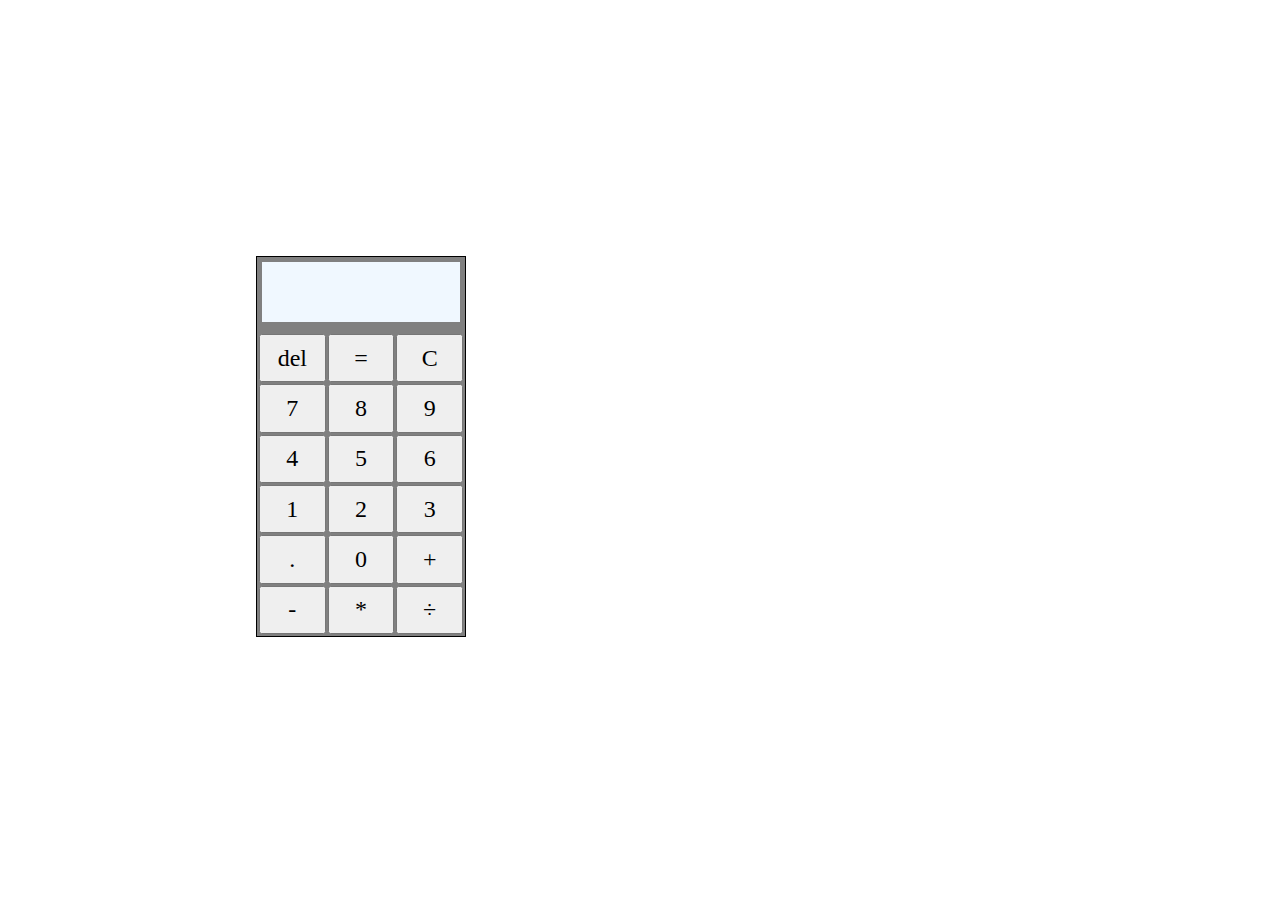
<file: calculator/index.html>
<!DOCTYPE html>
<html lang="en">

<head>
    <meta charset="UTF-8">
    <meta name="viewport" content="width=device-width, initial-scale=1.0">
    <title>Document</title>
    <link rel="stylesheet" href="./assets/css/main.css">
</head>

<body>
    <div class="cont">
        <div class="display"></div>
        <div class="calculatorcont">
            <button class="del">del</button>
            <button class="equal">=</button>
            <button class="clear-all">C</button>
            <button class="number">7</button>
            <button class="number">8</button>
            <button class="number">9</button>
            <button class="number">4</button>
            <button class="number">5</button>
            <button class="number">6</button>
            <button class="number">1</button>
            <button class="number">2</button>
            <button class="number">3</button>
            <button class="number">.</button>
            <button class="number">0</button>
            <button class="plus">+</button>
            <button class="minus">-</button>
            <button class="multiply">*</button>
            <button class="divide">÷</button>
        </div>
    </div>   
    
    
    <script src="./assets/js/script.js"></script>
</body>

</html>
</file>
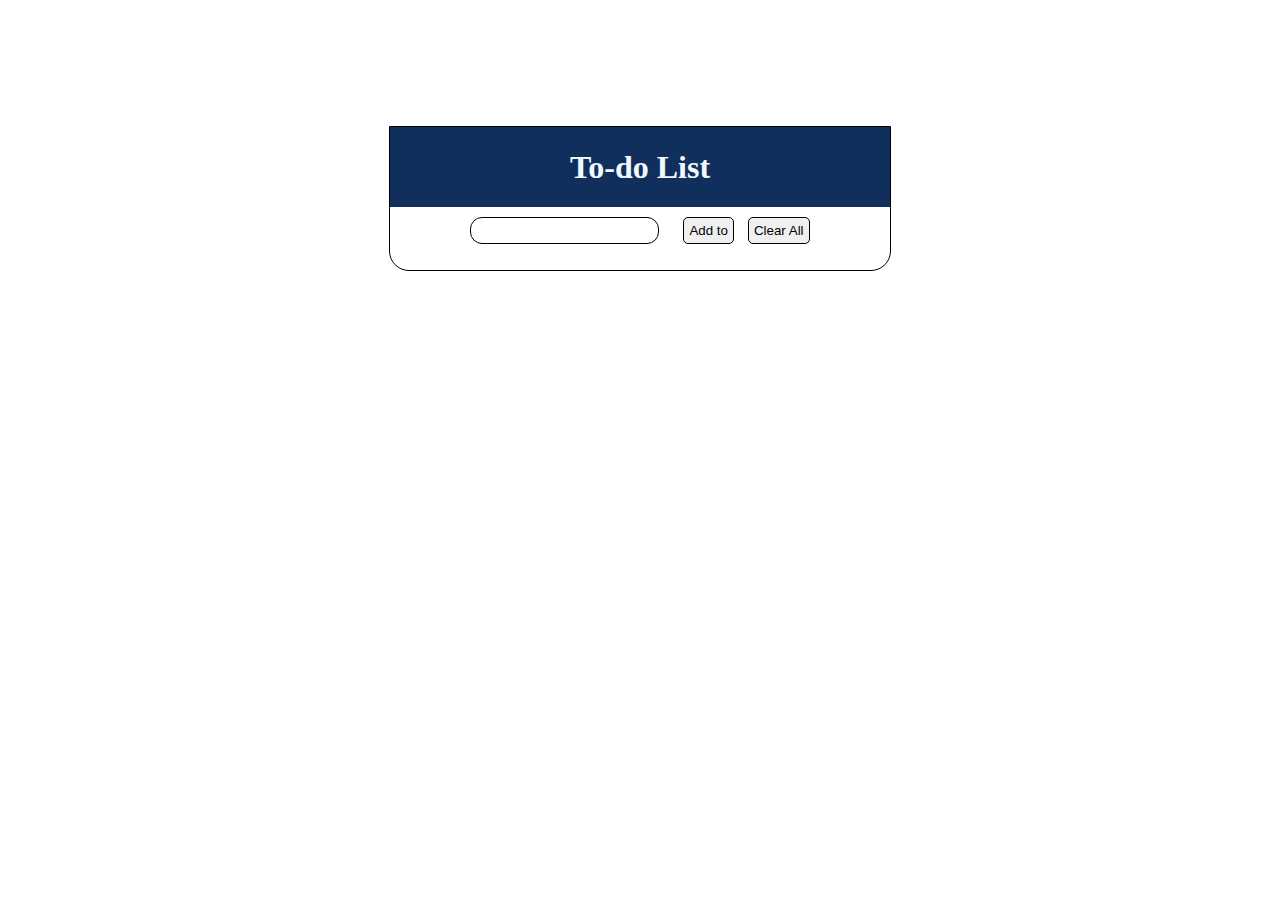
<file: to-do/index.html>
<!DOCTYPE html>
<html lang="en">

<head>
    <meta charset="UTF-8">
    <meta name="viewport" content="width=device-width, initial-scale=1.0">
    <title>Document</title>
    <link rel="stylesheet" href="./assets/css/main.css">
</head>

<body>
    <div id="todocont">
        <div class="header"><h1>To-do List</h1></div>
        <div class="search">
            <input type="text" id="lname" name="lname" >
            <button class="add">Add to</button>
            <button class="clear    ">Clear All</button>
        </div>
        <div class="list">
            <ol>

            </ol>
        </div>
    </div>
    <script src="./assets/js/js.js"></script>
  
</body>

</html>
</file>
<file: calculator/assets/css/main.css>
* {
  margin: 0;
  padding: 0;
  box-sizing: border-box;
  font-size: 24px;
  font-family: "Times New Roman", Times, serif;
}

.cont {
  margin: 20%;
  border: 1px solid black;
  width: 210px;
  display: flex;
  flex-direction: column;
  gap: 5px;
  background-color: gray;
}

.display {
  min-height: 60px;
  overflow: hidden;
  background-color: aliceblue;
  margin: 5px;
}

.calculatorcont {
  height: 300px;
  display: grid;
  gap: 2px;
  grid-template-columns: 1fr 1fr 1fr;
  margin: 2px;
}/*# sourceMappingURL=main.css.map */
</file>
<file: to-do/assets/css/main.css>
#todocont {
  width: 500px;
  margin: 10% auto;
  border: 1px solid black;
  display: flex;
  flex-direction: column;
  align-items: center;
  justify-content: center;
  border-bottom-left-radius: 20px;
  border-bottom-right-radius: 20px;
}
#todocont .header {
  background: rgb(17, 47, 92);
  color: aliceblue;
  width: 100%;
  text-align: center;
}
#todocont .search {
  padding: 10px;
  text-align: center;
}
#todocont .search input {
  padding: 5px;
  margin-right: 10px;
  border-radius: 12px;
  border: 1px solid black;
}
#todocont .search button {
  margin-left: 10px;
  padding: 5px;
  border-radius: 5px;
  border: 1px solid black;
}
#todocont .list {
  width: 90%;
}
#todocont .list ol {
  width: 90%;
}
#todocont .list ol li {
  width: 90%;
  display: flex;
  flex-direction: row;
  justify-content: space-between;
  align-items: center;
  background-color: rgb(133, 185, 98);
  border: 3px solid rgb(173, 195, 196);
  padding: 5px;
}
#todocont .list ol li p {
  display: inline;
  color: white;
  font-size: 18px;
  margin-left: 10%;
  padding: 2px;
}
#todocont .list ol li button {
  width: 50px;
  height: 30px;
  border-radius: 5px;
  border: none;
  background-color: rgb(255, 255, 255);
  color: rgb(201, 59, 59);
}

.line {
  text-decoration: line-through;
  background-color: red;
  color: black;
}/*# sourceMappingURL=main.css.map */
</file>
